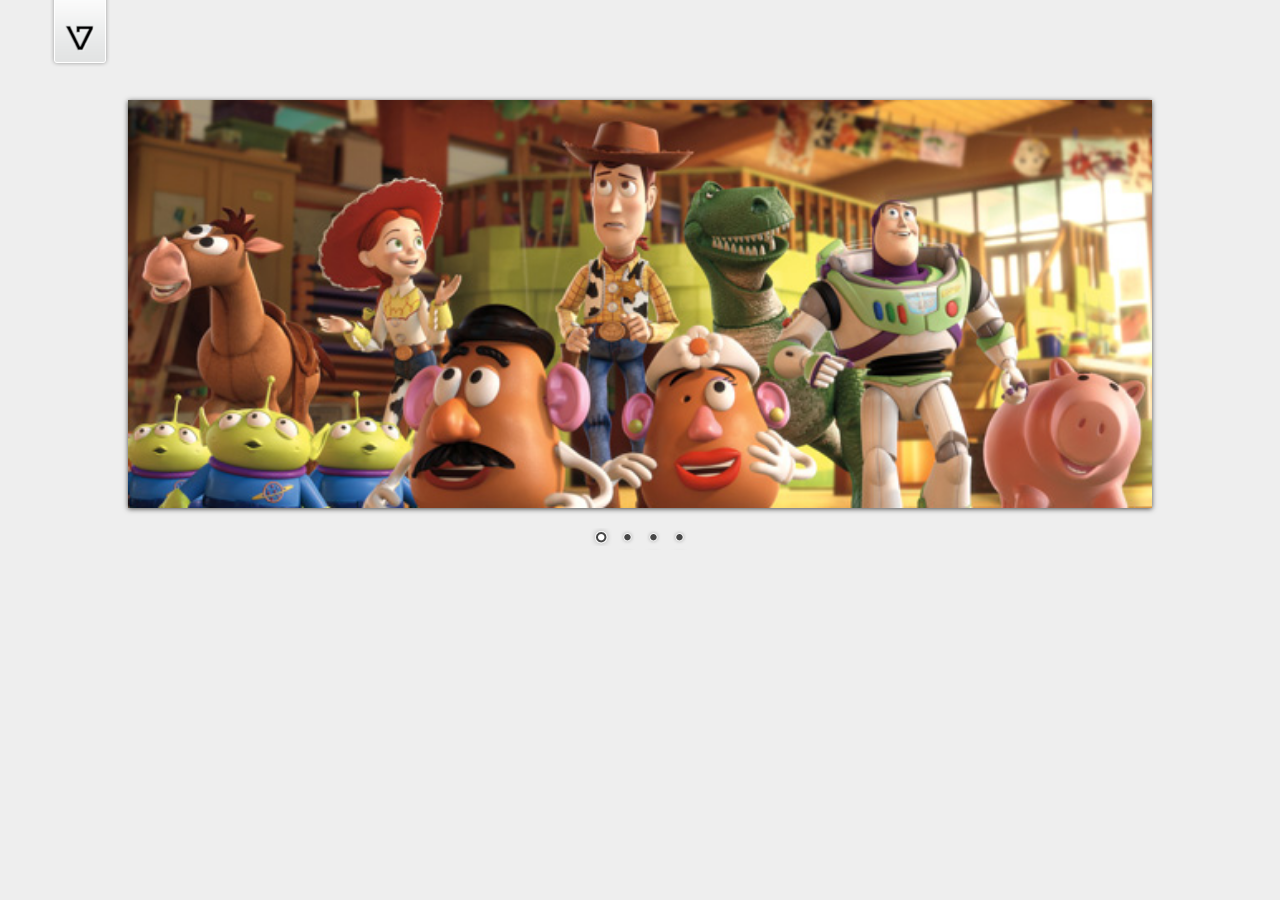
<file: Nivo/nivo-slider/demo/demo.html>
<!DOCTYPE HTML PUBLIC "-//W3C//DTD HTML 4.01//EN" "http://www.w3.org/TR/html4/strict.dtd">
<meta http-equiv="Content-Type" content="text/html; charset=utf-8">
<html lang="en">
<head>
    <title>Nivo Slider Demo</title>
    <link rel="stylesheet" href="../themes/default/default.css" type="text/css" media="screen" />
    <link rel="stylesheet" href="../nivo-slider.css" type="text/css" media="screen" />
    <link rel="stylesheet" href="style.css" type="text/css" media="screen" />
</head>
<body>
    <div id="wrapper">
        <a href="http://dev7studios.com" id="dev7link" title="Go to dev7studios">dev7studios</a>

        <div class="slider-wrapper theme-default">
            <div id="slider" class="nivoSlider">
                <img src="images/toystory.jpg" data-thumb="images/toystory.jpg" alt="" />
                <a href="http://dev7studios.com"><img src="images/up.jpg" data-thumb="images/up.jpg" alt="" title="This is an example of a caption" /></a>
                <img src="images/walle.jpg" data-thumb="images/walle.jpg" alt="" data-transition="slideInLeft" />
                <img src="images/nemo.jpg" data-thumb="images/nemo.jpg" alt="" title="#htmlcaption" />
            </div>
            <div id="htmlcaption" class="nivo-html-caption">
                <strong>This</strong> is an example of a <em>HTML</em> caption with <a href="#">a link</a>. 
            </div>
        </div>

    </div>
    <script type="text/javascript" src="scripts/jquery-1.7.1.min.js"></script>
    <script type="text/javascript" src="../jquery.nivo.slider.js"></script>
    <script type="text/javascript">
    $(window).load(function() {
        $('#slider').nivoSlider();
    });
    </script>
</body>
</html>
</file>
<file: Nivo/nivo-slider/themes/default/default.css>
/*
Skin Name: Nivo Slider Default Theme
Skin URI: http://nivo.dev7studios.com
Skin Type: flexible
Description: The default skin for the Nivo Slider.
Version: 1.2
Author: Gilbert Pellegrom
Author URI: http://dev7studios.com
*/

.theme-default .nivoSlider {
	position:relative;
	background:#fff url(loading.gif) no-repeat 50% 50%;
    margin-bottom:50px;
    -webkit-box-shadow: 0px 1px 5px 0px #4a4a4a;
    -moz-box-shadow: 0px 1px 5px 0px #4a4a4a;
    box-shadow: 0px 1px 5px 0px #4a4a4a;
}
.theme-default .nivoSlider img {
	position:absolute;
	top:0px;
	left:0px;
	display:none;
}
.theme-default .nivoSlider a {
	border:0;
	display:block;
}

.theme-default .nivo-controlNav {
	text-align: center;
	padding: 20px 0;
}
.theme-default .nivo-controlNav a {
	display:inline-block;
	width:22px;
	height:22px;
	background:url(bullets.png) no-repeat;
	text-indent:-9999px;
	border:0;
	margin: 0 2px;
}
.theme-default .nivo-controlNav a.active {
	background-position:0 -22px;
}

.theme-default .nivo-directionNav a {
	display:block;
	width:30px;
	height:30px;
	background:url(arrows.png) no-repeat;
	text-indent:-9999px;
	border:0;
}
.theme-default a.nivo-nextNav {
	background-position:-30px 0;
	right:15px;
}
.theme-default a.nivo-prevNav {
	left:15px;
}

.theme-default .nivo-caption {
    font-family: Helvetica, Arial, sans-serif;
}
.theme-default .nivo-caption a {
    color:#fff;
    border-bottom:1px dotted #fff;
}
.theme-default .nivo-caption a:hover {
    color:#fff;
}

.theme-default .nivo-controlNav.nivo-thumbs-enabled {
	width: 100%;
}
.theme-default .nivo-controlNav.nivo-thumbs-enabled a {
	width: auto;
	height: auto;
	background: none;
	margin-bottom: 5px;
}
.theme-default .nivo-controlNav.nivo-thumbs-enabled img {
	display: block;
	width: 120px;
	height: auto;
}
</file>
<file: Nivo/nivo-slider/demo/style.css>
/*=================================*/
/* Nivo Slider Demo
/* November 2010
/* By: Gilbert Pellegrom
/* http://dev7studios.com
/*=================================*/

/*====================*/
/*=== Reset Styles ===*/
/*====================*/
html, body, div, span, applet, object, iframe,
h1, h2, h3, h4, h5, h6, p, blockquote, pre,
a, abbr, acronym, address, big, cite, code,
del, dfn, em, font, img, ins, kbd, q, s, samp,
small, strike, strong, sub, sup, tt, var,
dl, dt, dd, ol, ul, li,
fieldset, form, label, legend,
table, caption, tbody, tfoot, thead, tr, th, td {
	margin:0;
	padding:0;
	border:0;
	outline:0;
	font-weight:inherit;
	font-style:inherit;
	font-size:100%;
	font-family:inherit;
	vertical-align:baseline;
}
body {
	line-height:1;
	color:black;
	background:white;
}
table {
	border-collapse:separate;
	border-spacing:0;
}
caption, th, td {
	text-align:left;
	font-weight:normal;
}
blockquote:before, blockquote:after,
q:before, q:after {
	content:"";
}
blockquote, q {
	quotes:"" "";
}
/* HTML5 tags */
header, section, footer,
aside, nav, article, figure {
	display: block;
}

/*===================*/
/*=== Main Styles ===*/
/*===================*/
body {
	font:14px/1.6 Georgia, Palatino, Palatino Linotype, Times, Times New Roman, serif;
	color:#333;
	background:#eee;
}

a, a:visited {
	color:blue;
	text-decoration:none;
}
a:hover, a:active {
	color:#000;
	text-decoration:none;
}

#dev7link {
    position:absolute;
    top:0;
    left:50px;
    background:url(images/dev7logo.png) no-repeat;
    width:60px;
    height:67px;
    border:0;
    display:block;
    text-indent:-9999px;
}

.slider-wrapper { 
	width: 80%; 
	margin: 20px auto;
}

.theme-default #slider {
    margin:100px auto 0 auto;
}
.theme-pascal.slider-wrapper,
.theme-orman.slider-wrapper {
    margin-top:150px;
}

/*====================*/
/*=== Other Styles ===*/
/*====================*/
.clear {
	clear:both;
}
</file>
